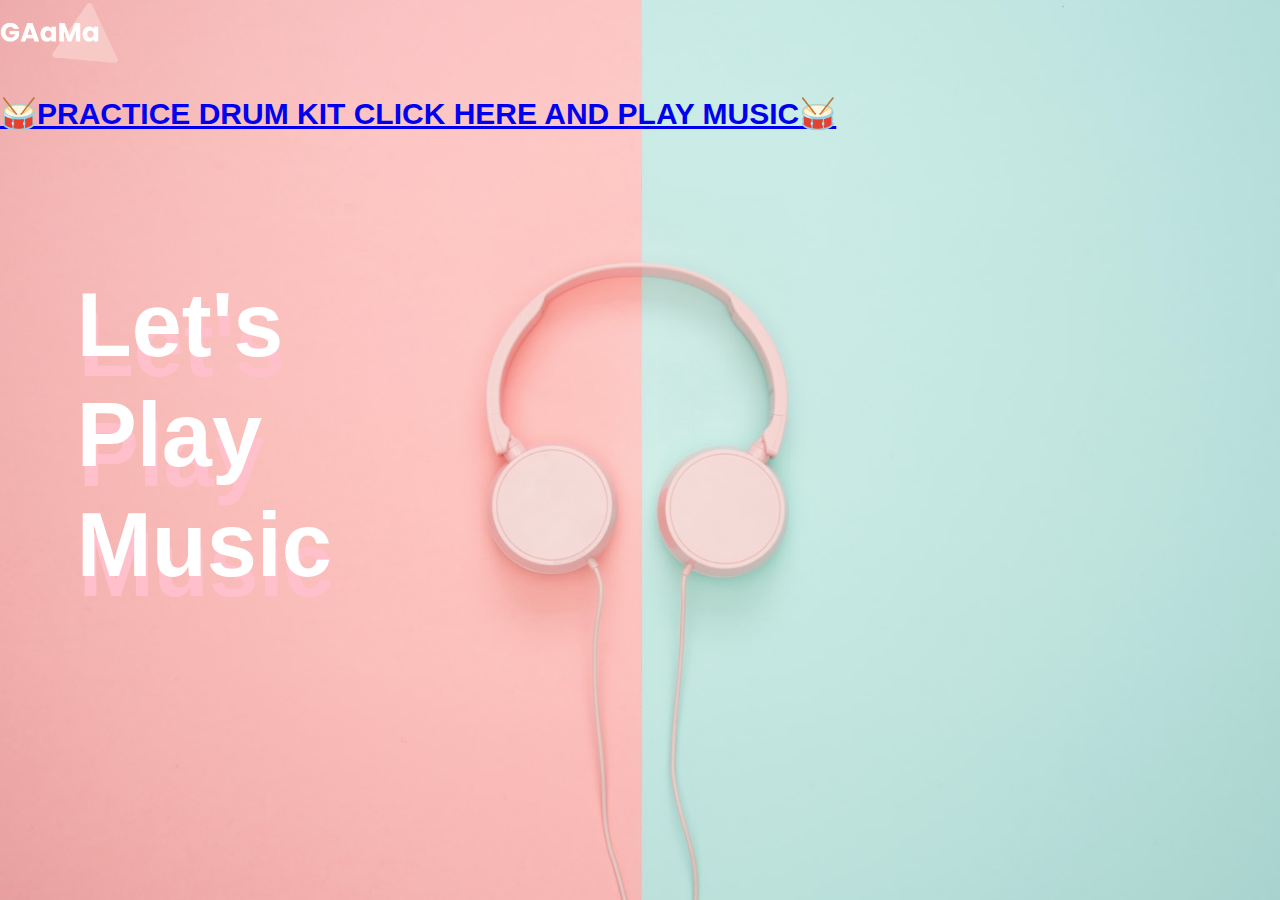
<file: index2.html>
<!DOCTYPE html>
<htm>
    <head>
        <style>
            *{
    margin:0;
    padding: 0;
    font-family: sans-serif;
}
.first{
    background-image: url(images/image.png);
    height: 100vh;
    width: 100%;
    background-size: cover;
    background-position: center;
    position:relative;
    
}
.logo{
    width: 140px;
    cursor: pointer;
}
.left-col{
    margin-left: 6%;
}
.left-col h1{
    font-size: 90px;
    color:#fff;
    line-height: 110px;
  float: left;
  text-shadow: 2px 20px pink;
}
.content{
    width: 100%;
    position: absolute;
    top:30%;
}
a{
    height: 200px;
    width:100px;
}
.h1{
    font-size: 30px;
    font-family: sans-serif;
   

}

        </style>
       
        
        <title>
            DRUM MUSIC🥁
        </title>
      

    </head>
    <body>
        
        <div class  = "first">
            <img src="images/logo.png" class="logo">
            <a  class  = "kit" href="index.html"><h1 class="h1">🥁PRACTICE DRUM KIT CLICK HERE AND PLAY MUSIC🥁</h1></a>

            <div class="content">
                <div class  = "left-col">  
                    <h1>Let's<br>Play<br>Music</h1>
                   </div>
            

            </div>
            
            
        </div>
        
        

    </body>
</htm>
</file>
